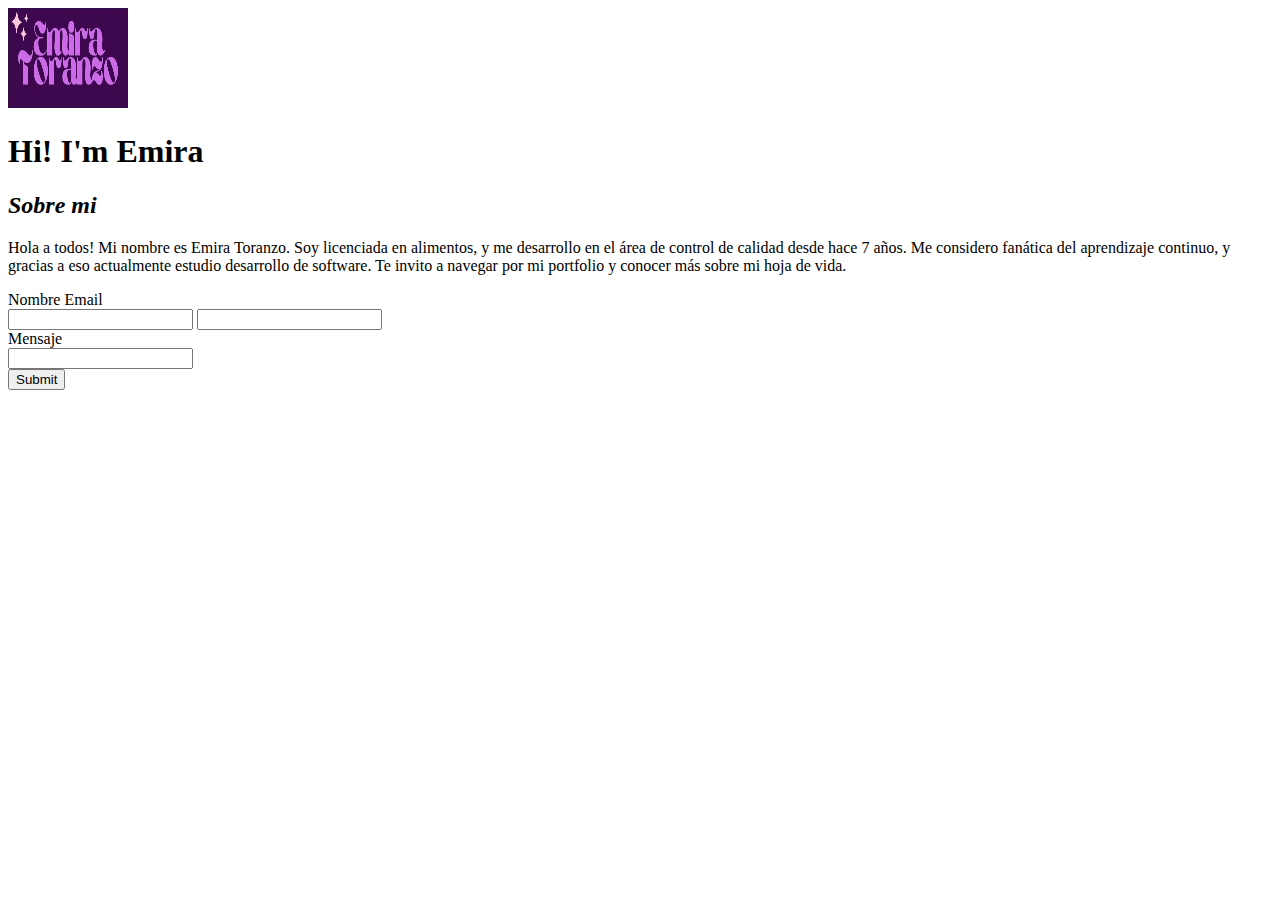
<file: Index.html>
<!DOCTYPE html>
<html lang="es">
    <head>
        <meta charset="UTF-8">
        <title> PORTFOLIO</title>
        <!--DOCUMENTO CSS EXTERNO -->
        <link>
    </head>

    <body>
        <!-- Encabezado -->
        <header>
            <img src="images\rsz_emira_toranzo.jpg" alt="Logo Emira Portfolio" width="120" height="100">
            <h1>Hi! I'm Emira</h1>

            <!--AGREGAR ALGUNA IMAGEN DE DESARROLLO-->
        </header>

        <!-- Contenido principal -->

        <main>

        <!--Sección de presentación-->
        <h2><i>Sobre mi</i></h2>
        
            <p>Hola a todos! Mi nombre es Emira Toranzo. 
                Soy licenciada en alimentos, y me desarrollo en el área de control de calidad desde hace 7 años.
                Me considero fanática del aprendizaje continuo, y gracias a eso actualmente estudio desarrollo de software.
                Te invito a navegar por mi portfolio y conocer más sobre mi hoja de vida.
            </p>
            <!--ACÁ AGREGAR UNA FOTO MIA-->



        </main>


    <!--en el body si o si debe haber además de las etiquetas que ya están

        <a>
        <img> 
        <table>
        <form> 
    -->
        <footer>
            <form> 
                <!--Ingreso de datos-->
                <label for="nombre">Nombre </label>
                <label for="email">Email</label><br>
                <input type="text" name="Nombre" id="nombre">
                <input type="text" name="Email" id="email"><br>
                <label for="mensaje">Mensaje</label><br>
                <input type="text" name="Mensaje" id="mensaje"><br>

                <!--Envío de datos-->
                <input type="submit"> 
            </form>
        </footer>
    </body>





</html>
</file>
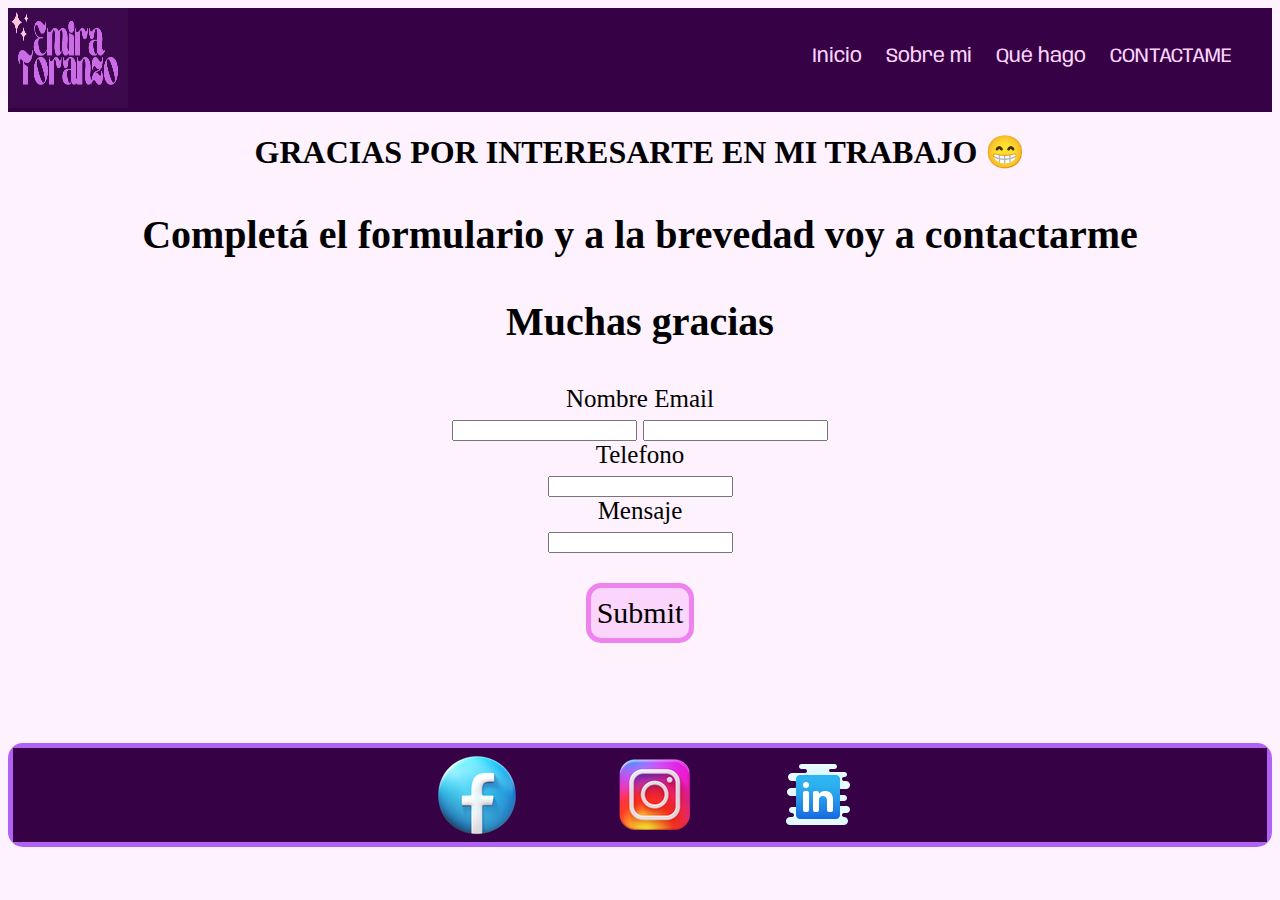
<file: contacto.html>
<!--Página de contacto-->
<!DOCTYPE html>
<html lang="es">
    <head>
        <meta charset="UTF-8">
        <title> PORTFOLIO</title>
        <!--DOCUMENTO CSS EXTERNO -->
        <link rel="stylesheet" href="styles.css">
    </head>

    <body>
        <header>
            <div class="header_container ">
            <div class="image">
              <img src="images/rsz_emira_toranzo.jpg" alt="Logo Emira Portfolio" width="120" height="100">
            </div>
            <!-- Botón hamburguesa -->
            <button class="hamburger" id="hamburger">&#9776;</button>
            <nav class="nav_header" id="nav_header">
              <ul>
                <li><a class="contacto" href="index.html">Inicio</a> </li>
                <li><a class="contacto" href="sobreMi.html">Sobre mi</a> </li>
                <li><a class="contacto" href="queHago.html">Qué hago</a> </li>
                <li><a class="contacto" href="contacto.html">CONTACTAME</a></li>
              </ul>      
            </nav>
          </div>
        </header>
            <h1 class="mensaje_contacto">GRACIAS POR INTERESARTE EN MI TRABAJO &#128513;</h1>
            <h3 class="mensaje_contacto">Completá el formulario y a la brevedad voy a contactarme</h3>
            <h3 class="mensaje_contacto">Muchas gracias</h4>

        <main>
            <!--FORMULARIO DE CONTACTO-->
            <form class="form"> 
                <!--Ingreso de datos-->
                <label  for="nombre">Nombre </label>
                <label  for="email">Email</label><br>
                <input  type="text" name="Nombre" id="nombre">
                <input  type="text" name="Email" id="email"><br>
                <label  for="telefono">Telefono</label><br>
                <input  type="number" name="Telefono" id="telefono"><br>
                <label  for="mensaje">Mensaje</label><br>
                <input  type="text" name="Mensaje" id="mensaje"><br>
    
                <!--Envío de datos-->
                <input type="submit" id="enviar"> 
            </form>
    
        </main>
        <footer>
            <!--ÍCONOS DE REDES SOCIALES-->
             <nav class="nav_footer">
                 <img src="images/facebook.png" alt="facebook">
                 <img src="images/instagram.png" alt="instagram" >
                 <a href="https://www.linkedin.com/in/emitoranzo" target="_blank">
                    <img src="images/linkedin-64.png" alt="linkedin-64" >
                </a>
             </nav>
     
            <!--COMENTARIO: TENGO QUE CREAR REDES SOCIALES APARTE PARA MI PERFIL PROFESIONAL
                SOLO TENGO LAS REDES PERSONALES Y SON LAS QUE CITÉ ACÁ-->
             </footer>
       <script src="menu.js"></script>
    </body>
</html>
</file>
<file: styles.css>
/*Fuente de google*/
@import url('https://fonts.googleapis.com/css2?family=Anybody:ital,wght@0,100..900;1,100..900&display=swap');

/*Fondo de página*/
body {
    background-color: #fdf2fd;
}
header{
   
    background-color: rgb(55, 1, 70);
    position: sticky;
    top: 0;
}
/*CONTENEDOR HEADER*/
.header_container {
    display: flex;
    justify-content: space-between;
    align-items: center;
    background-color: rgb(55, 1, 70);
}

/*Barra de navegacion*/
.nav_header {
    background-color: rgb(55, 1, 70);
    height: 100px;
    padding: 0 30px;
    list-style: none;
    display: inline;
}
/*contenedor de logo*/
.image {
    display: inline-block;
    vertical-align: middle;
    border-radius: 20px;
}
/* Ocultar el botón hamburguesa en pantallas grandes */
.hamburger {
    display: none;
    font-size: 28px;
    background: none;
    border: none;
    color: #fff;
    cursor: pointer;
}
/* Responsive: menú oculto + botón visible en pantallas pequeñas */
@media (max-width: 768px) {
  .hamburger {
    display: block;}
}
@media (max-width: 768px) {
  .nav_header {
    display: none;}
  }
 .nav_header.active {
    display: flex;
    flex-direction: column;
  }
/*contenedor lista*/
.nav_header ul {
    list-style: none;
    flex-direction: column;
    padding: 10px 0;
}
nav li {
    display: inline;
    text-align: center;
    padding: 10px 0;
}
/*Contenedor de boton contacto*/
/*.button {
        float: right;
        vertical-align:middle;
        margin-top: 30px;
}
/*Boton contacto*/
.contacto {
    display: inline-block;
    /*border: 5px solid violet;*/
    border-radius: 10px;
    /*background-color: rgb(251, 213, 252);*/
    text-decoration: none;
    height: 40px;
    font-size: 20px;
    
    font-family: 'Anybody';
    margin: 10px;
    color:  rgb(251, 213, 252);
    text-align: center;
}
.contacto:hover{
    background-color: #da7be4;
}
/*MAIN*/
h2 {
    text-align: center;
    font-size: 50px;
}
h3 {
    text-align: center;
    font-size: 40px;
}
.image_Emira {
    display: block;
    margin-left: auto;
    margin-right: auto;
}
/*TABLA DE INFORMACION*/
.presentacion {
    width: 100%;
    border-collapse: collapse;
    margin-top: 30px;
    text-align: center;
}

.presentacion th,
.presentacion td {
    border: 6px solid #e78af1;
    padding: 15px;
    font-size: 20px;
}

.presentacion th {
    background-color: #eca3fe;
    font-size: 30px;
}

.presentacion td {
    background-color: #f1c4fc;
}

/*FOOTER*/
footer { 
    border: 5px solid rgb(175, 98, 243); 
    border-radius: 15px;
    margin-top: 100px;
    
}
/*BARRA NAVEGACION CON LOGOS*/
.nav_footer {
    text-align: center;
    background-color: rgb(55, 1, 70);
    
}
.nav_footer img {
    vertical-align: middle;
    margin: 0 40px;
}


/*ESTILOS PAGINA CONTACTO*/

.mensaje_contacto {
    text-align: center;
}

.form {
    text-align: center;
    font-family: fantasy;
    font-size: 25px;
}

/*ENVIO DE DATOS*/

#enviar {
    margin-top: 30px;
    border: 5px solid violet;
    border-radius: 15px;
    background-color: rgb(251, 213, 252);
    text-decoration: none;
    height: 60px;
    font-size: 30px;
    font-family: cursive;

}
</file>
